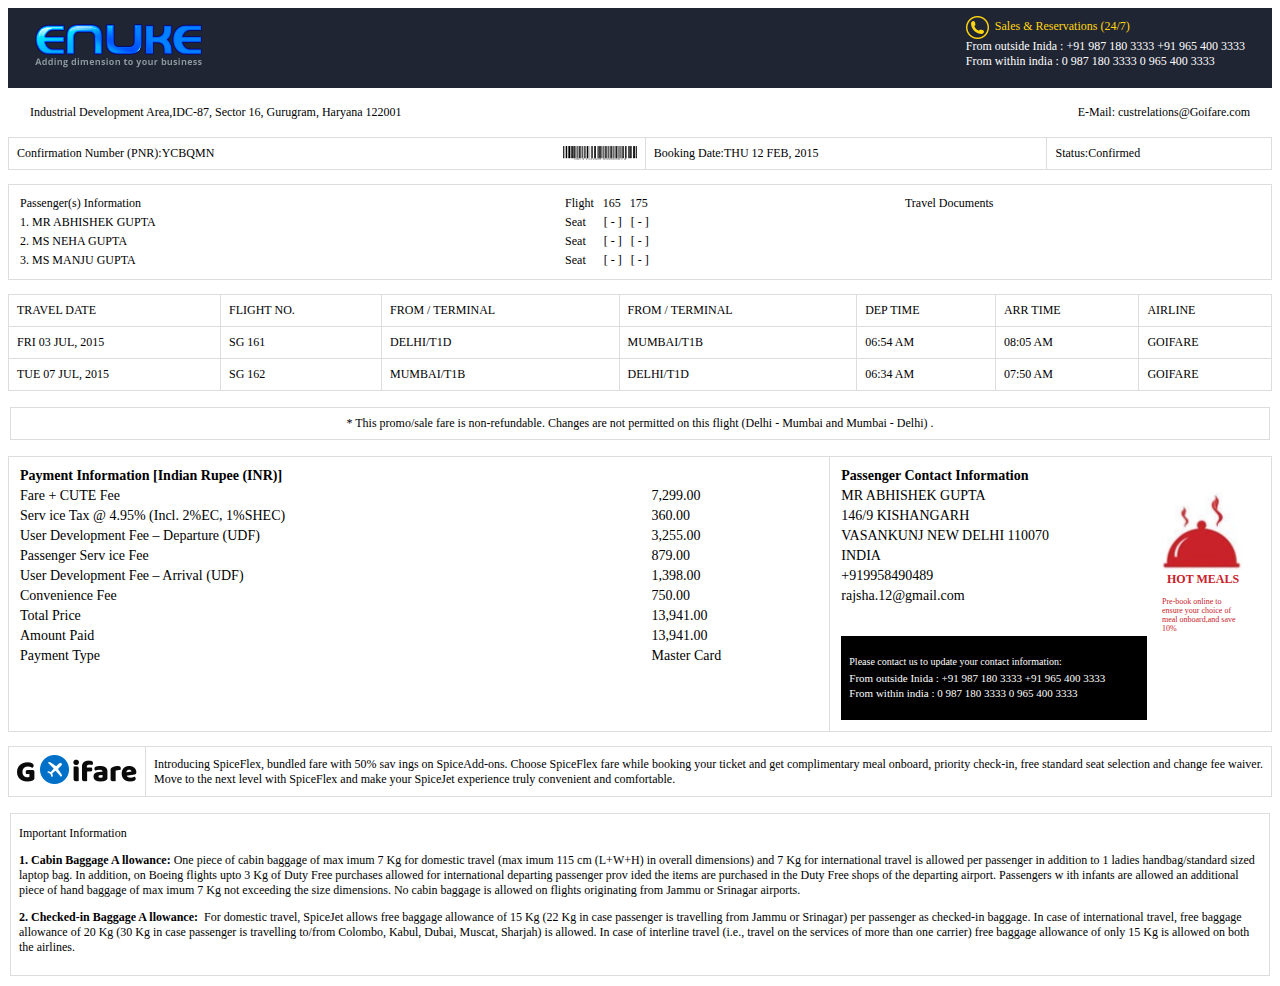
<file: index5.html>
<!DOCTYPE html>
<html>
   <head></head>
   <body>
      <table style="background-color: #1f2533;height: 80px;padding:5px 24px;width:100%;">
         <tbody>
            <tr>
               <td><img src="img/logo.png"></td>
               <td style="float: right;color: #fff;font-size: 12px;"><img src="img/phone.png" style="vertical-align: middle;">&nbsp;&nbsp;<span style="color: #ffd50f;">Sales & Reservations (24/7)<br></span>
                  From outside Inida : +91 987 180 3333  +91 965 400 3333<br>
                  From within india  :       0 987 180 3333       0 965 400 3333
               </td>
            </tr>
         </tbody>
      </table>
      <table style="width: 100%;margin-top: 14px;">
         <tbody>
            <tr style="font-size: 12px;">
               <td style="padding-left: 20px;">Industrial Development Area,IDC-87, Sector 16, Gurugram, Haryana 122001</td>
               <td style="float: right;padding-right: 20px;">E-Mail: custrelations@Goifare.com</td>
            </tr>
         </tbody>
      </table>
      <table style="width: 100%;border-collapse: collapse;margin-top: 14px;">
         <tbody>
            <tr style="font-size: 12px;">
               <td style="padding: 8px;border: 1px solid #ddd;">Confirmation Number (PNR):YCBQMN<img src="img/barcode.png" style="float: right;"></td>
               <td style="padding: 8px;border: 1px solid #ddd;">Booking Date:THU 12 FEB, 2015</td>
               <td style="padding: 8px;border: 1px solid #ddd;"> Status:Confirmed</td>
            </tr>
         </tbody>
      </table>
      <table style="width: 100%;border: 1px solid #ddd;margin-top: 14px;padding: 8px;font-size: 12px;">
         <tbody>
            <tr>
               <td>Passenger(s) Information</td>
               <td>Flight &nbsp;&nbsp;<span>165</span>&nbsp;&nbsp; <span>175</span></td>
               <td>Travel Documents</td>
            </tr>
            <tr>
               <td>1. MR ABHISHEK GUPTA</td>
               <td>Seat &nbsp;&nbsp;&nbsp;&nbsp;&nbsp;<span>[ - ]</span>&nbsp;&nbsp;&nbsp;<span>[ - ]</span></td>
               <td></td>
            </tr>
            <tr>
               <td>2. MS NEHA GUPTA</td>
               <td>Seat &nbsp;&nbsp;&nbsp;&nbsp;&nbsp;<span>[ - ]</span>&nbsp;&nbsp;&nbsp;<span>[ - ]</span></td>
               <td></td>
            </tr>
            <tr>
               <td>3. MS MANJU GUPTA</td>
               <td>Seat &nbsp;&nbsp;&nbsp;&nbsp;&nbsp;<span>[ - ]</span>&nbsp;&nbsp;&nbsp;<span>[ - ]</span></td>
               <td></td>
            </tr>
         </tbody>
      </table>
      <table style="width: 100%;border-collapse: collapse;margin-top: 14px;">
         <tbody>
            <tr style="font-size: 12px;">
               <td style="border: 1px solid #ddd;padding: 8px;">TRAVEL DATE</td>
               <td style="border: 1px solid #ddd;padding: 8px;">FLIGHT NO.</td>
               <td style="border: 1px solid #ddd;padding: 8px;"> FROM / TERMINAL</td>
               <td style="border: 1px solid #ddd;padding: 8px;"> FROM / TERMINAL</td>
               <td style="border: 1px solid #ddd;padding: 8px;">DEP TIME </td>
               <td style="border: 1px solid #ddd;padding: 8px;">ARR TIME </td>
               <td style="border: 1px solid #ddd;padding: 8px;"> AIRLINE </td>
            </tr>
            <tr style="font-size: 12px;">
               <td style="border: 1px solid #ddd;padding: 8px;">FRI 03 JUL, 2015</td>
               <td style="border: 1px solid #ddd;padding: 8px;"> SG 161 </td>
               <td style="border: 1px solid #ddd;padding: 8px;">DELHI/T1D</td>
               <td style="border: 1px solid #ddd;padding: 8px;">MUMBAI/T1B</td>
               <td style="border: 1px solid #ddd;padding: 8px;">06:54 AM</td>
               <td style="border: 1px solid #ddd;padding: 8px;">08:05 AM</td>
               <td style="border: 1px solid #ddd;padding: 8px;">GOIFARE</td>
            </tr>
            <tr style="font-size: 12px;">
               <td style="border: 1px solid #ddd;padding: 8px;">TUE 07 JUL, 2015</td>
               <td style="border: 1px solid #ddd;padding: 8px;"> SG 162</td>
               <td style="border: 1px solid #ddd;padding: 8px;">MUMBAI/T1B</td>
               <td style="border: 1px solid #ddd;padding: 8px;">DELHI/T1D</td>
               <td style="border: 1px solid #ddd;padding: 8px;">06:34 AM</td>
               <td style="border: 1px solid #ddd;padding: 8px;">07:50 AM</td>
               <td style="border: 1px solid #ddd;padding: 8px;">GOIFARE</td>
            </tr>
         </tbody>
      </table>
      <table style="width: 100%;margin-top: 14px;">
         <tbody>
            <tr>
               <td style="text-align: center;border: 1px solid #ddd;padding: 8px;font-size: 12px;">* This promo/sale fare is non-refundable. Changes are not permitted on this flight (Delhi - Mumbai and Mumbai - Delhi) .</td>
            </tr>
         </tbody>
      </table>



      <div style="margin-top: 14px;border: 1px solid #ddd;">
         <table style="width: 65%;font-size: 14px;float: left;padding: 8px;">
            <thead style="text-align: left;">
               <tr>
                  <th>Payment Information [Indian Rupee (INR)]</th>
               </tr>
            </thead>
            <tbody>
               <tr>
                  <td>Fare + CUTE Fee</td>
                  <td>7,299.00</td>
               </tr>
               <tr>
                  <td>Serv ice Tax @ 4.95% (Incl. 2%EC, 1%SHEC)</td>
                  <td>360.00</td>
               </tr>
               <tr>
                  <td>User Development Fee – Departure (UDF)</td>
                  <td>3,255.00</td>
               </tr>
               <tr>
                  <td>Passenger Serv ice Fee </td>
                  <td>879.00</td>
               </tr>
               <tr>
                  <td>User Development Fee – Arrival (UDF)</td>
                  <td>1,398.00</td>
               </tr>
               <tr>
                  <td>Convenience Fee</td>
                  <td>750.00</td>
               </tr>
               <tr>
                  <td>Total Price</td>
                  <td>13,941.00</td>
               </tr>
               <tr>
                  <td>Amount Paid</td>
                  <td>13,941.00</td>
               </tr>
               <tr>
                  <td>Payment Type </td>
                  <td>Master Card</td>
               </tr>
            </tbody>
         </table>
         <table style="width: 35%;font-size: 14px;border-left: 1px solid #ddd;padding: 8px;">
            <thead style="text-align: left;">
               <tr>
                  <th>Passenger Contact Information</th>
               </tr>
            </thead>
            <tbody>
               <tr>
                  <td> MR ABHISHEK GUPTA</td>
               </tr>
               <tr>
                  <td>146/9 KISHANGARH </td>
               </tr>
               <tr>
                  <td>VASANKUNJ NEW DELHI 110070</td>
               </tr>
               <tr>
                  <td>INDIA</td>
               </tr>
               <tr>
                  <td>+919958490489</td>
               </tr>
               <tr>
                  <td>rajsha.12@gmail.com</td>
               </tr>
               <tr>
                  <td style="position: relative;">
                     <div style="position: absolute;top: -115px;right: 19px;color: #c9222a;">
                        <img src="img/front-img.png">
                        <h6 style="font-size: 12px;margin-left: 5px;margin-top: -2px;">HOT MEALS</h6>
                        <p style="font-size: 8px;margin-top: -18px;">Pre-book online to<br> ensure your choice of <br>meal onboard,and save<br> 10%</p>
                     </div>
                     <div style="max-width: 290px;width: 100%;height: auto;padding: 8px;background-color: #000000;color: #fff;margin-top: 28px;">
                        <p style="font-size: 10px;line-height: 15px;">Please contact us to update your contact information:</p>
                        <p style="line-height: 15px;font-size: 11px;margin-top: -8px;">From outside Inida : +91 987 180 3333  +91 965 400 3333<br>
                           From within india  :       0 987 180 3333       0 965 400 3333
                        </p>
                     </div>
                  </td>
               </tr>
            </tbody>
         </table>
      </div>
      <table style="width: 100%;border-collapse: collapse;margin-top: 14px;">
         <tbody>
         	<tr>
         		<td style="border: 1px solid #ddd;padding: 8px;"><img src="img/logo-2.png"></td>
         		<td style="border: 1px solid #ddd;padding: 8px;font-size: 12px;">Introducing SpiceFlex, bundled fare with 50% sav ings on SpiceAdd-ons. Choose SpiceFlex fare while booking your ticket and get complimentary meal onboard, priority check-in, free standard seat selection and change fee waiver. Move to the next level with SpiceFlex and make your SpiceJet experience truly convenient and comfortable.</td>
         	</tr>
         </tbody>
         </table>
         
         <table style="margin-top: 14px;">
         <tbody>
         	<tr>
         		<td style="font-size: 12px;border: 1px solid #ddd;padding: 0 8px 8px;">
         			<p style="font-size: 12px;">Important Information </p>
         			<p><strong>1. Cabin Baggage A llowance:&nbsp;</strong>One piece of cabin baggage of max imum 7 Kg for domestic travel (max imum 115 cm (L+W+H) in overall dimensions) and 7 Kg for international travel is allowed per passenger in addition to 1 ladies handbag/standard sized laptop bag. In addition, on Boeing flights upto 3 Kg of Duty Free purchases allowed for international departing passenger prov ided the items are purchased in the Duty Free shops of the departing airport. Passengers w ith infants are allowed an additional piece of hand baggage of max imum 7 Kg not exceeding the size dimensions. No cabin baggage is allowed on flights originating from Jammu or Srinagar airports. 
         			</p>
         
         			<p><strong>2. Checked-in Baggage A llowance:&nbsp;</strong> For domestic travel, SpiceJet allows free baggage allowance of 15 Kg (22 Kg in case passenger is travelling from Jammu or Srinagar) per passenger as checked-in baggage. In case of international travel, free baggage allowance of 20 Kg (30 Kg in case passenger is travelling to/from Colombo, Kabul, Dubai, Muscat, Sharjah) is allowed. In case of interline travel (i.e., travel on the services of more than one carrier) free baggage allowance of only 15 Kg is allowed on both the airlines.
         		    </p>
         		</td>
         	</tr>
         </tbody>
         </table>
   </body>
</html>
</file>
